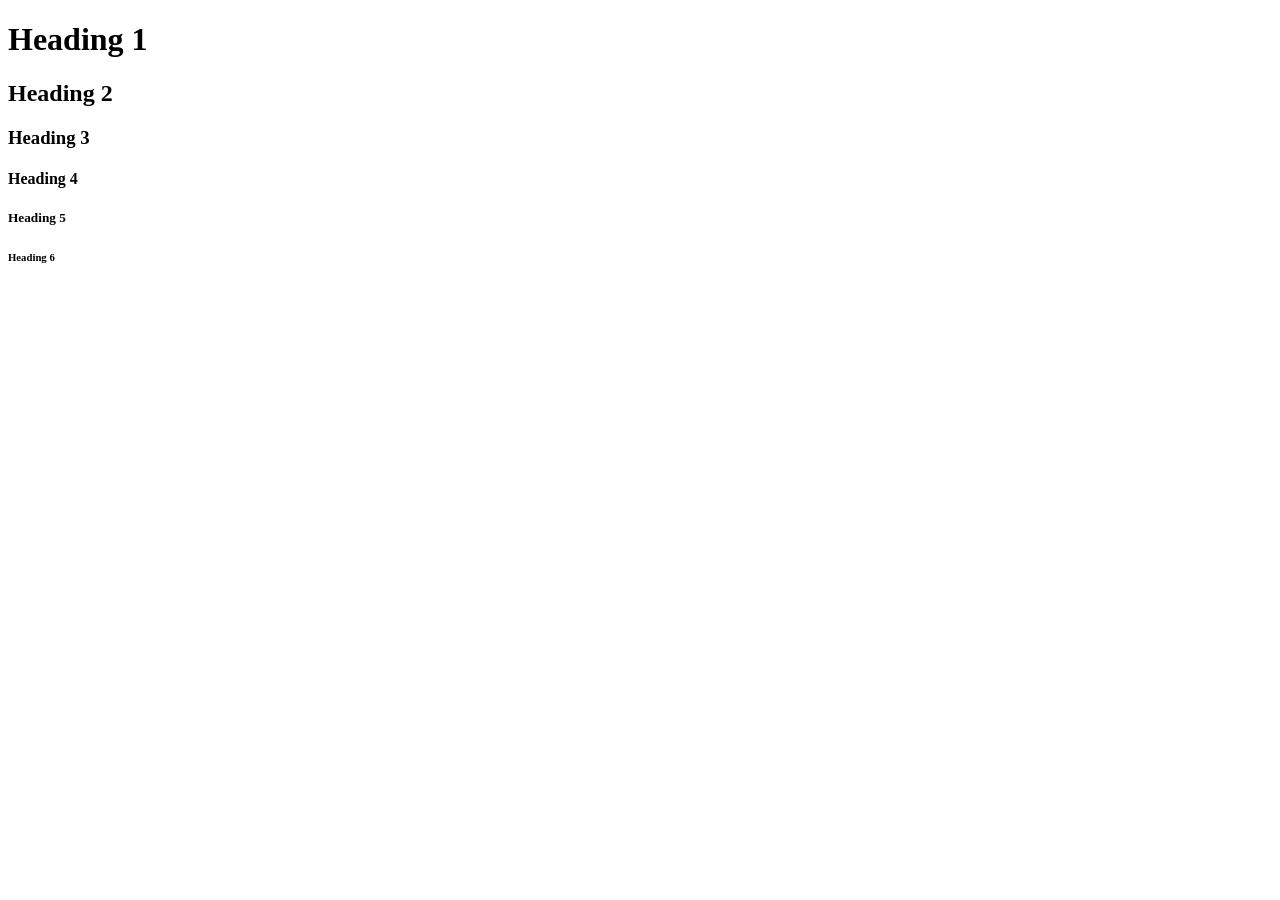
<file: index.html>
<!DOCTYPE html>
<html lang="en">
<head>
    <meta charset="UTF-8">
    <meta name="viewport" content="width=device-width, initial-scale=1.0">
    <title>Document</title>
</head>
<body>
    <h1>Heading 1</h1>
    <h2>Heading 2</h2>
    <h3>Heading 3</h3>
    <h4>Heading 4</h4>
    <h5>Heading 5</h5>
    <h6>Heading 6</h6>
</body>
</html>
</file>
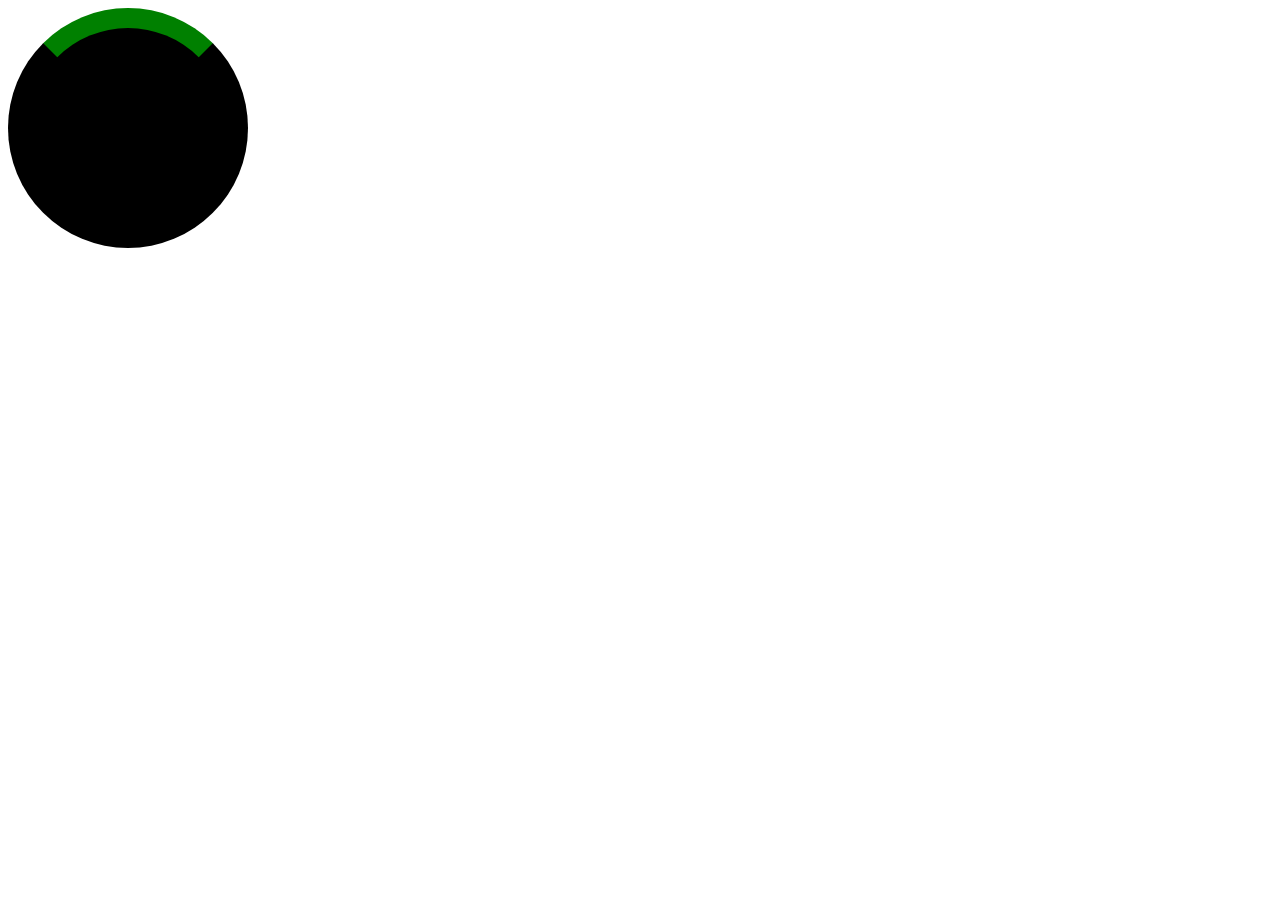
<file: Day9/Animations/index.html>
<!DOCTYPE html>
<html lang="en">
<head>
    <meta charset="UTF-8">
    <meta name="viewport" content="width=device-width, initial-scale=1.0">
    <title>Document</title>
    <link rel="stylesheet" href="style.css">
</head>
<body>
    <div class="loader"></div>
</body>
</html>
</file>
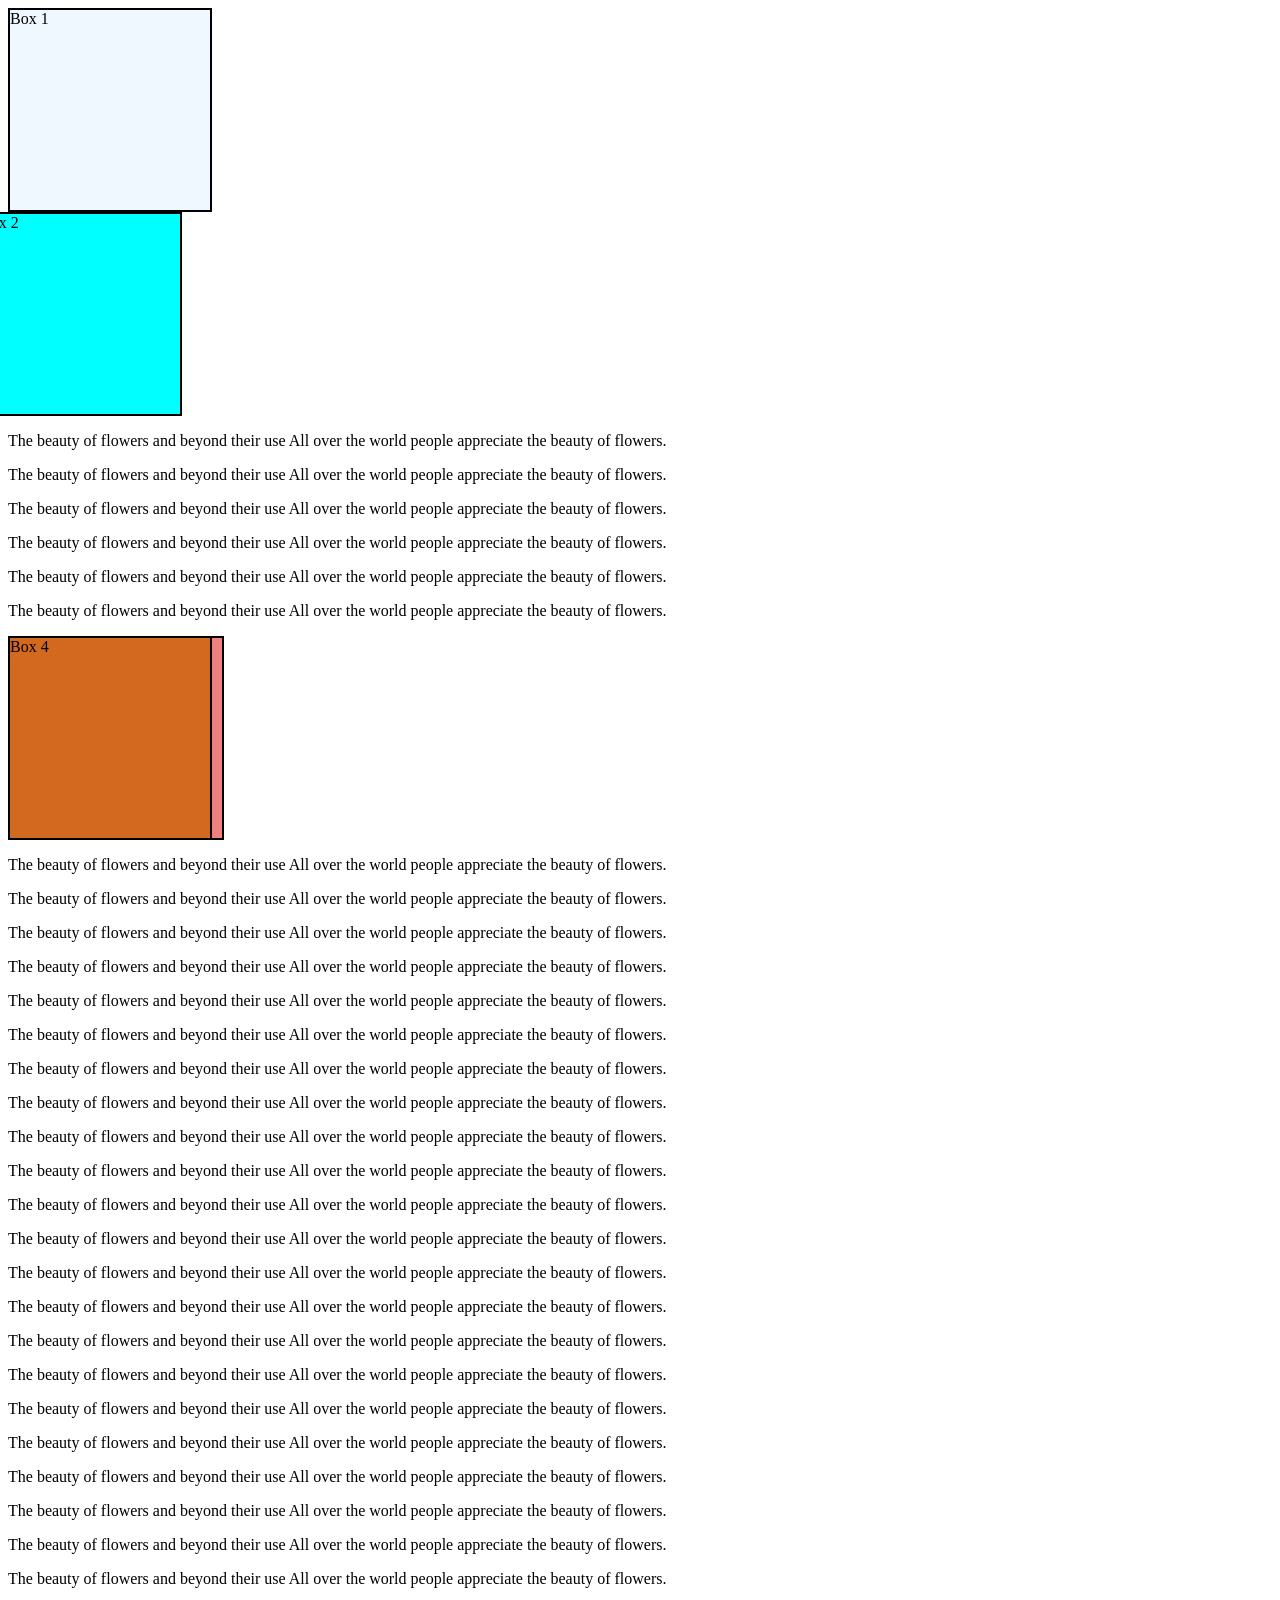
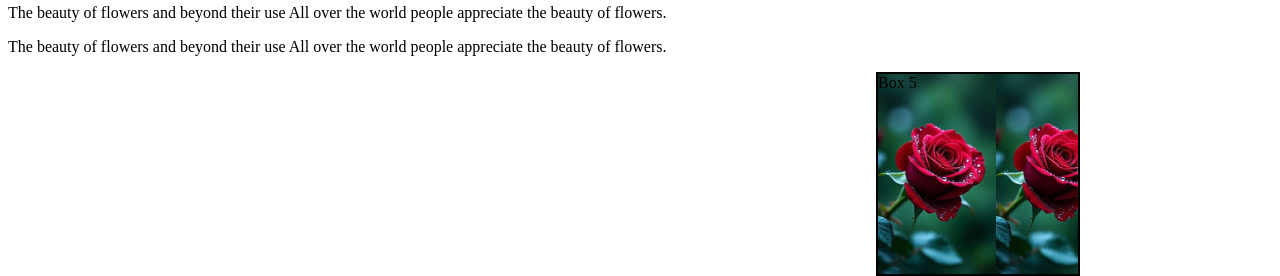
<file: Day9/position/index.html>
<!DOCTYPE html>
<html lang="en">
<head>
    <meta charset="UTF-8">
    <meta name="viewport" content="width=device-width, initial-scale=1.0">
    <title>Document</title>
    <link rel="stylesheet" href="style.css">
</head>
<body>
    <div id="box1">Box 1</div>
    <div id="box2">Box 2
    </div>
    <p>The beauty of flowers and beyond their use
All over the world people appreciate the beauty of flowers.
     </p>
    <p>The beauty of flowers and beyond their use
All over the world people appreciate the beauty of flowers.
     </p>
     <p>The beauty of flowers and beyond their use
 All over the world people appreciate the beauty of flowers.
      </p>
     <p>The beauty of flowers and beyond their use
 All over the world people appreciate the beauty of flowers.
      </p><p>The beauty of flowers and beyond their use
 All over the world people appreciate the beauty of flowers.
      </p>
     <p>The beauty of flowers and beyond their use
 All over the world people appreciate the beauty of flowers.
      </p>
    
     <div id="box3">Box 3</div>
     
    <div id="box4">Box 4</div>
    <p>The beauty of flowers and beyond their use
All over the world people appreciate the beauty of flowers.
     </p>
    <p>The beauty of flowers and beyond their use
All over the world people appreciate the beauty of flowers.
     </p>
     <p>The beauty of flowers and beyond their use
 All over the world people appreciate the beauty of flowers.
      </p>
     <p>The beauty of flowers and beyond their use
 All over the world people appreciate the beauty of flowers.
      </p><p>The beauty of flowers and beyond their use
 All over the world people appreciate the beauty of flowers.
      </p>
     <p>The beauty of flowers and beyond their use
 All over the world people appreciate the beauty of flowers.
      </p><p>The beauty of flowers and beyond their use
All over the world people appreciate the beauty of flowers.
     </p>
    <p>The beauty of flowers and beyond their use
All over the world people appreciate the beauty of flowers.
     </p>
     <p>The beauty of flowers and beyond their use
 All over the world people appreciate the beauty of flowers.
      </p>
     <p>The beauty of flowers and beyond their use
 All over the world people appreciate the beauty of flowers.
      </p><p>The beauty of flowers and beyond their use
 All over the world people appreciate the beauty of flowers.
      </p>
     <p>The beauty of flowers and beyond their use
 All over the world people appreciate the beauty of flowers.
      </p><p>The beauty of flowers and beyond their use
All over the world people appreciate the beauty of flowers.
     </p>
    <p>The beauty of flowers and beyond their use
All over the world people appreciate the beauty of flowers.
     </p>
     <p>The beauty of flowers and beyond their use
 All over the world people appreciate the beauty of flowers.
      </p>
     <p>The beauty of flowers and beyond their use
 All over the world people appreciate the beauty of flowers.
      </p><p>The beauty of flowers and beyond their use
 All over the world people appreciate the beauty of flowers.
      </p>
     <p>The beauty of flowers and beyond their use
 All over the world people appreciate the beauty of flowers.
      </p><p>The beauty of flowers and beyond their use
All over the world people appreciate the beauty of flowers.
     </p>
    <p>The beauty of flowers and beyond their use
All over the world people appreciate the beauty of flowers.
     </p>
     <p>The beauty of flowers and beyond their use
 All over the world people appreciate the beauty of flowers.
      </p>
     <p>The beauty of flowers and beyond their use
 All over the world people appreciate the beauty of flowers.
      </p><p>The beauty of flowers and beyond their use
 All over the world people appreciate the beauty of flowers.
      </p>
     <p>The beauty of flowers and beyond their use
 All over the world people appreciate the beauty of flowers.
      </p>
    <div id="box5">Box 5</div>
</body>
</html>
</file>
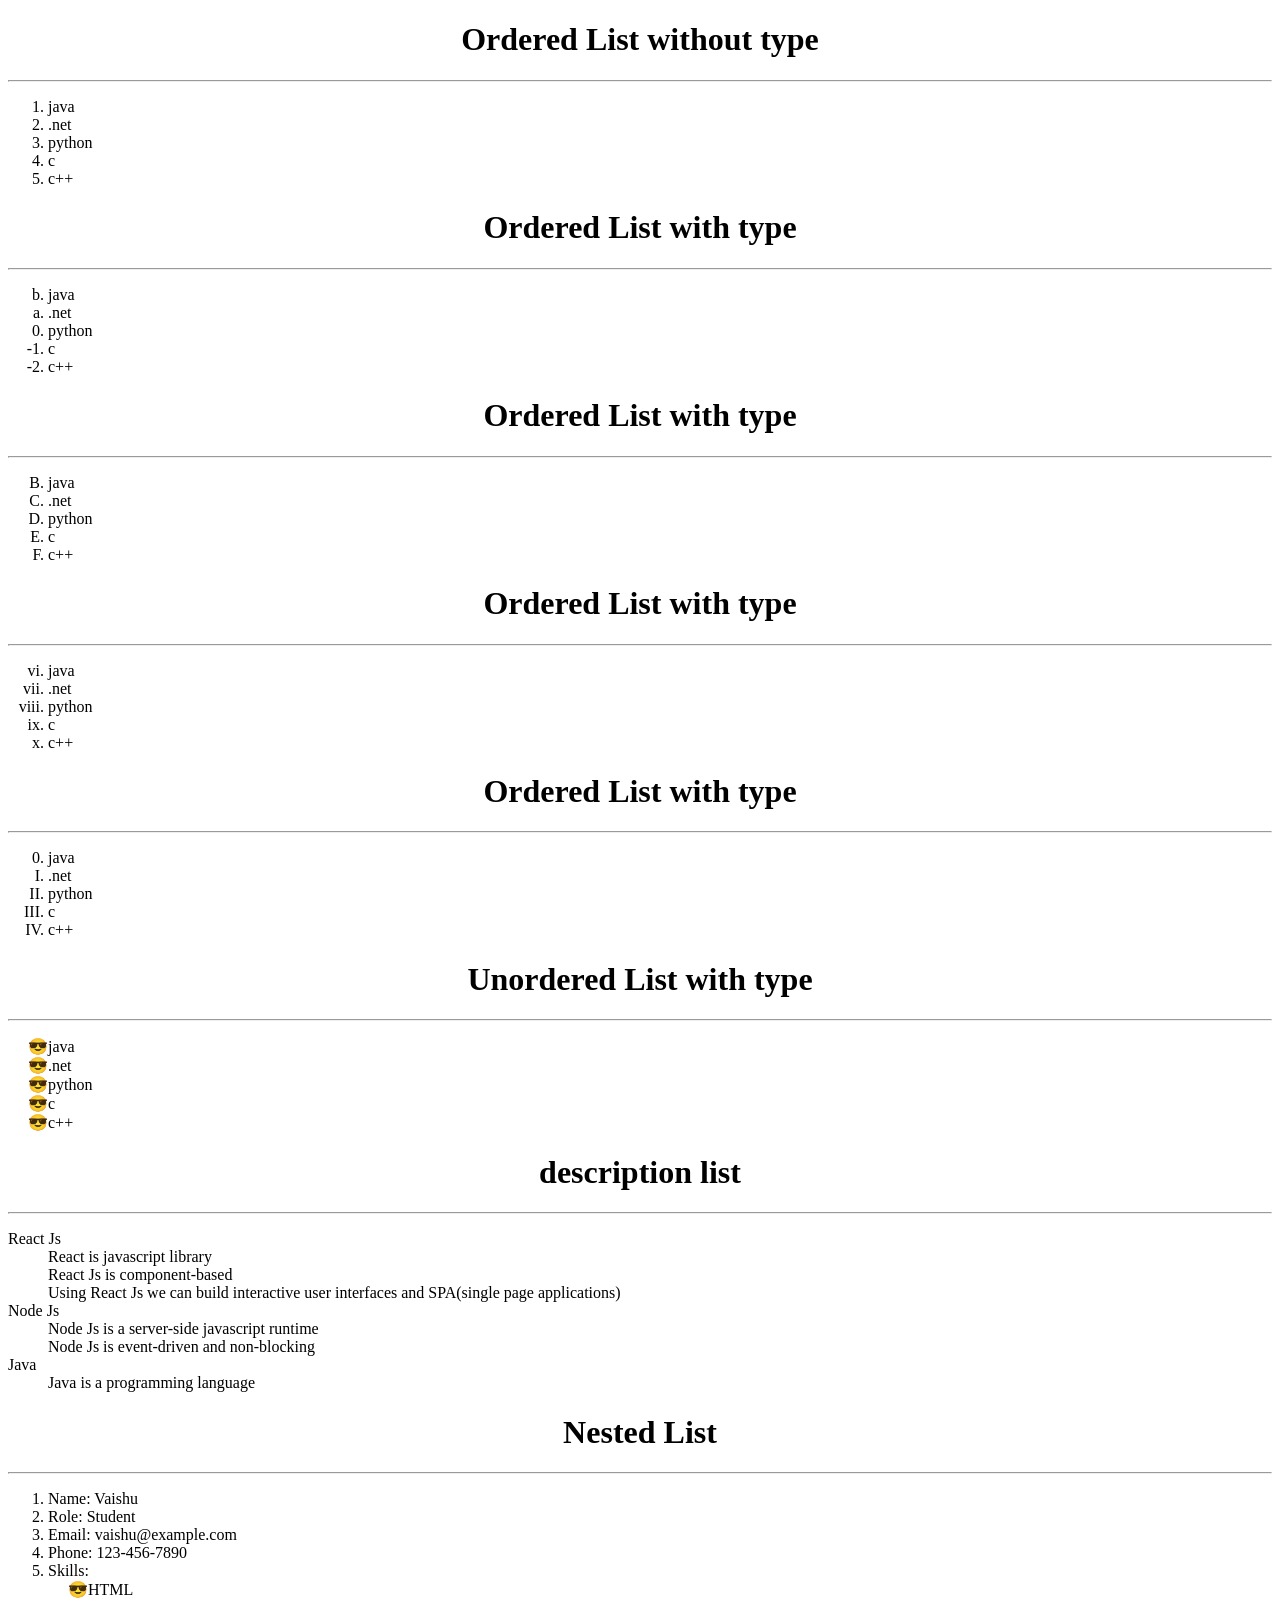
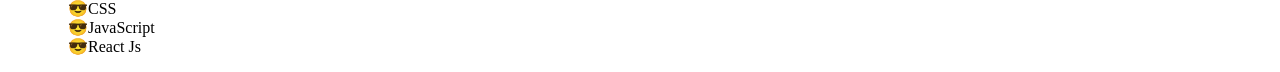
<file: Day-3/list-tags.html>
<!DOCTYPE html>
<html lang="en">
<head>
    <meta charset="UTF-8">
    <meta name="viewport" content="width=device-width, initial-scale=1.0">
    <title>Document</title>
    <style>
        ul>li::marker{
            content:"😎";
        }
    </style>
</head>
<body>
    <h1  align=center>Ordered List without type </h1>
    <hr>
    <ol>
        <li>java</li>
        <li>.net</li>
        <li>python</li>
        <li>c</li>
        <li>c++</li>
    </ol>
    <h1  align=center>Ordered List with type </h1>
    <hr>
    <ol  type="a" start="2" reversed>
        <li>java</li>
        <li>.net</li>
        <li>python</li>
        <li>c</li>
        <li>c++</li>
    </ol>
    <h1  align=center>Ordered List with type </h1>
    <hr>
    <ol  type="A" start="2" >
        <li>java</li>
        <li>.net</li>
        <li>python</li>
        <li>c</li>
        <li>c++</li>
    </ol>
    <h1  align=center>Ordered List with type </h1>
    <hr>
    <ol  type="i" start="6" >
        <li>java</li>
        <li>.net</li>
        <li>python</li>
        <li>c</li>
        <li>c++</li>
    </ol>
    <h1  align=center>Ordered List with type </h1>
    <hr>
    <ol  type="I" start="0" >
        <li>java</li>
        <li>.net</li>
        <li>python</li>
        <li>c</li>
        <li>c++</li>
    </ol>
    <h1  align=center>Unordered List with type </h1>
    <hr>
    <ul  type="circle" >
        <li>java</li>
        <li>.net</li>
        <li>python</li>
        <li>c</li>
        <li>c++</li>
    </ul>

    <h1 align=center> description list</h1>
    <hr>
    <dl>
        <dt>React Js</dt>
        <dd>React is javascript library  </dd>
        <dd>React Js is component-based</dd>
        <dd>Using React Js we can build interactive user interfaces and SPA(single page applications)</dd>
        
        <dt>Node Js</dt>
        <dd>Node Js is a server-side javascript runtime</dd>
        <dd>Node Js is event-driven and non-blocking</dd>
        <dd></dd>

        <dt>Java</dt>
        <dd>Java is a programming language</dd>
    </dl>

    <h1 align=center>Nested List</h1>
    <hr>
    <ol>
        <li>Name: Vaishu</li>
        <li>Role: Student</li>
        <li>Email: vaishu@example.com</li>
        <li>Phone: 123-456-7890</li>
        <li>Skills:
            <ul>
                <li>HTML</li>
                <li>CSS</li>
                <li>JavaScript</li>
                <li>React Js</li>
            </ul>
        </li>
    </ol>
</body>
</html>
</file>
<file: Day9/Animations/style.css>
.loader{
    width: 200px;
    height: 200px;
    background-color: black;
    border-radius: 50%;
    border: 20px solid white;
    border: 20px solid transparent;
    border-top: 20px solid green;
    animation:rotate 2s linear 2s infinite normal;

}
 @keyframes rotate{
    from{
        transform: rotate(0deg);
    }
    to{
        transform: rotate(360deg);
    }
}
</file>
<file: Day9/position/style.css>
div{
    height: 200px;
    width: 200px;
    border: 2px solid black;
    display: flex;

}
#box1{
    background-color: aliceblue;
    position: static;
    bottom: 30px;
}
#box2{
    background-color: aqua;
    position: relative;
    right: 30px;
}
#box3{
    background-color: lightcoral;
    position: fixed;
    left: 20px;
}
#box4{
    background-color: chocolate;
    position: sticky;
    top:200px;
}
#box5{
    background-color: aquamarine;
    position: absolute;
    right:200px;
    z-index:-1;
    background-image: url([data-uri]);
    background-size: contain;
}
</file>
